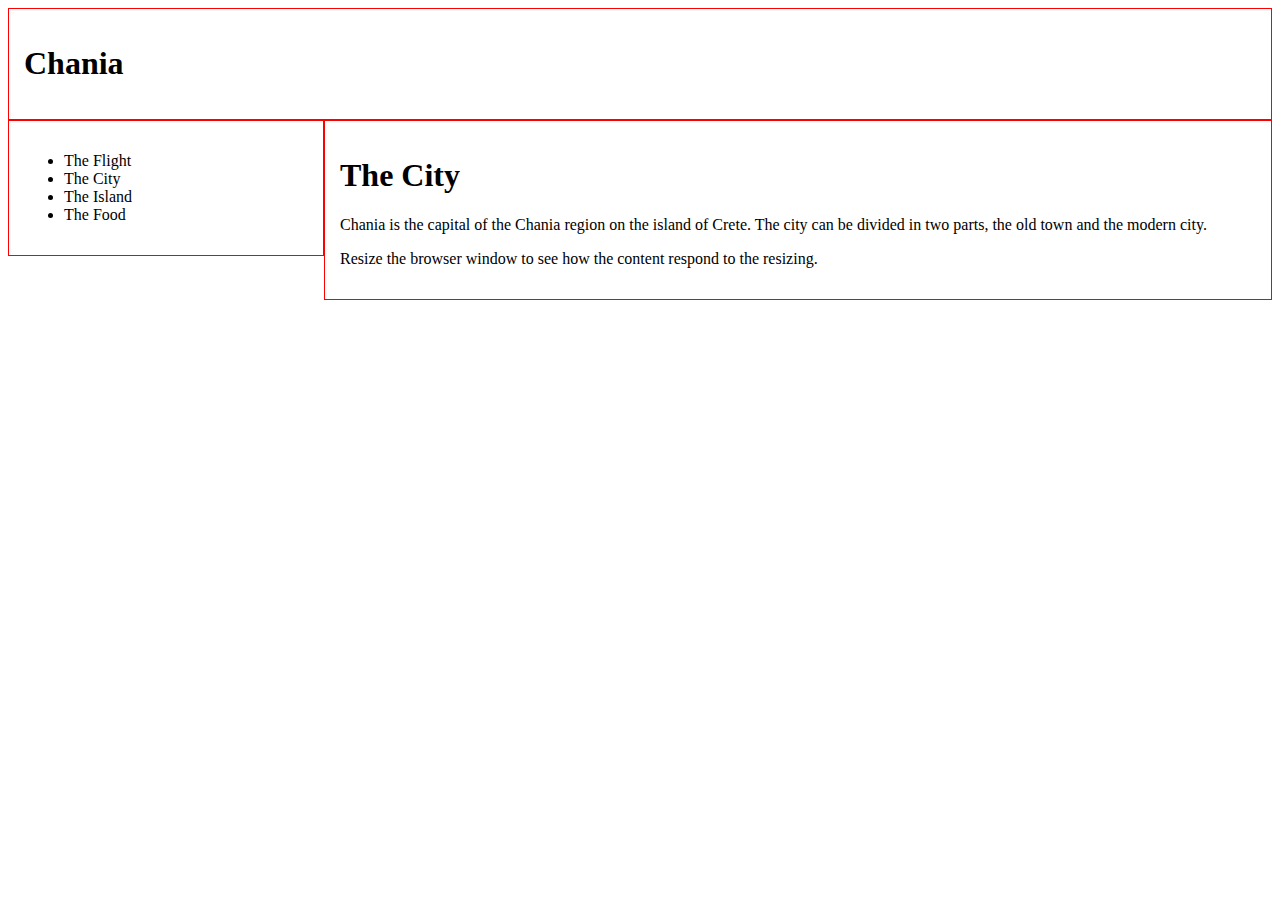
<file: res.html>
<!DOCTYPE html>
<html>
<head>
<meta name="viewport" content="width=device-width, initial-scale=1.0">
<style>
* {
  box-sizing: border-box;
}

.header {
  border: 1px solid red;
  padding: 15px;
}

.row::after {
  content: "";
  clear: both;
  display: table;
}

[class*="col-"] {
  float: left;
  padding: 15px;
  border: 1px solid red;
}

.col-1 {width: 8.33%;}
.col-2 {width: 16.66%;}
.col-3 {width: 25%;}
.col-4 {width: 33.33%;}
.col-5 {width: 41.66%;}
.col-6 {width: 50%;}
.col-7 {width: 58.33%;}
.col-8 {width: 66.66%;}
.col-9 {width: 75%;}
.col-10 {width: 83.33%;}
.col-11 {width: 91.66%;}
.col-12 {width: 100%;}
</style>
</head>
<body>

<div class="header">
  <h1>Chania</h1>
</div>

<div class="row">

<div class="col-3">
  <ul>
    <li>The Flight</li>
    <li>The City</li>
    <li>The Island</li>
    <li>The Food</li>
  </ul>
</div>

<div class="col-9">
  <h1>The City</h1>
  <p>Chania is the capital of the Chania region on the island of Crete. The city can be divided in two parts, the old town and the modern city.</p>
  <p>Resize the browser window to see how the content respond to the resizing.</p>
</div>

</div>

</body>
</html>


<!-- 
<!DOCTYPE html>
<html>
<head>
<meta name="viewport" content="width=device-width, initial-scale=1.0">
<style>
* {
  box-sizing: border-box;
}

.row::after {
  content: "";
  clear: both;
  display: block;
}

[class*="col-"] {
  float: left;
  padding: 15px;
}

html {
  font-family: "Lucida Sans", sans-serif;
}

.header {
  background-color: #9933cc;
  color: #ffffff;
  padding: 15px;
}

.menu ul {
  list-style-type: none;
  margin: 0;
  padding: 0;
}

.menu li {
  padding: 8px;
  margin-bottom: 7px;
  background-color: #33b5e5;
  color: #ffffff;
  box-shadow: 0 1px 3px rgba(0,0,0,0.12), 0 1px 2px rgba(0,0,0,0.24);
}

.menu li:hover {
  background-color: #0099cc;
}

.aside {
  background-color: #33b5e5;
  padding: 15px;
  color: #ffffff;
  text-align: center;
  font-size: 14px;
  box-shadow: 0 1px 3px rgba(0,0,0,0.12), 0 1px 2px rgba(0,0,0,0.24);
}

.footer {
  background-color: #0099cc;
  color: #ffffff;
  text-align: center;
  font-size: 12px;
  padding: 15px;
}

/* For desktop: */
.col-1 {width: 8.33%;}
.col-2 {width: 16.66%;}
.col-3 {width: 25%;}
.col-4 {width: 33.33%;}
.col-5 {width: 41.66%;}
.col-6 {width: 50%;}
.col-7 {width: 58.33%;}
.col-8 {width: 66.66%;}
.col-9 {width: 75%;}
.col-10 {width: 83.33%;}
.col-11 {width: 91.66%;}
.col-12 {width: 100%;}

@media only screen and (max-width: 768px) {
  /* For mobile phones: */
  [class*="col-"] {
    width: 100%;
  }
}
</style>
</head>
<body>

<div class="header">
  <h1>Chania</h1>
</div>

<div class="row">
  <div class="col-3 menu">
    <ul>
    <li>The Flight</li>
    <li>The City</li>
    <li>The Island</li>
    <li>The Food</li>
    </ul>
  </div>

  <div class="col-6">
    <h1>The City</h1>
    <p>Chania is the capital of the Chania region on the island of Crete. The city can be divided in two parts, the old town and the modern city.</p>
  </div>

  <div class="col-3 right">
    <div class="aside">
      <h2>What?</h2>
      <p>Chania is a city on the island of Crete.</p>
      <h2>Where?</h2>
      <p>Crete is a Greek island in the Mediterranean Sea.</p>
      <h2>How?</h2>
      <p>You can reach Chania airport from all over Europe.</p>
    </div>
  </div>
</div>

<div class="footer">
  <p>Resize the browser window to see how the content respond to the resizing.</p>
</div>

</body>
</html>



    

 -->
</file>
